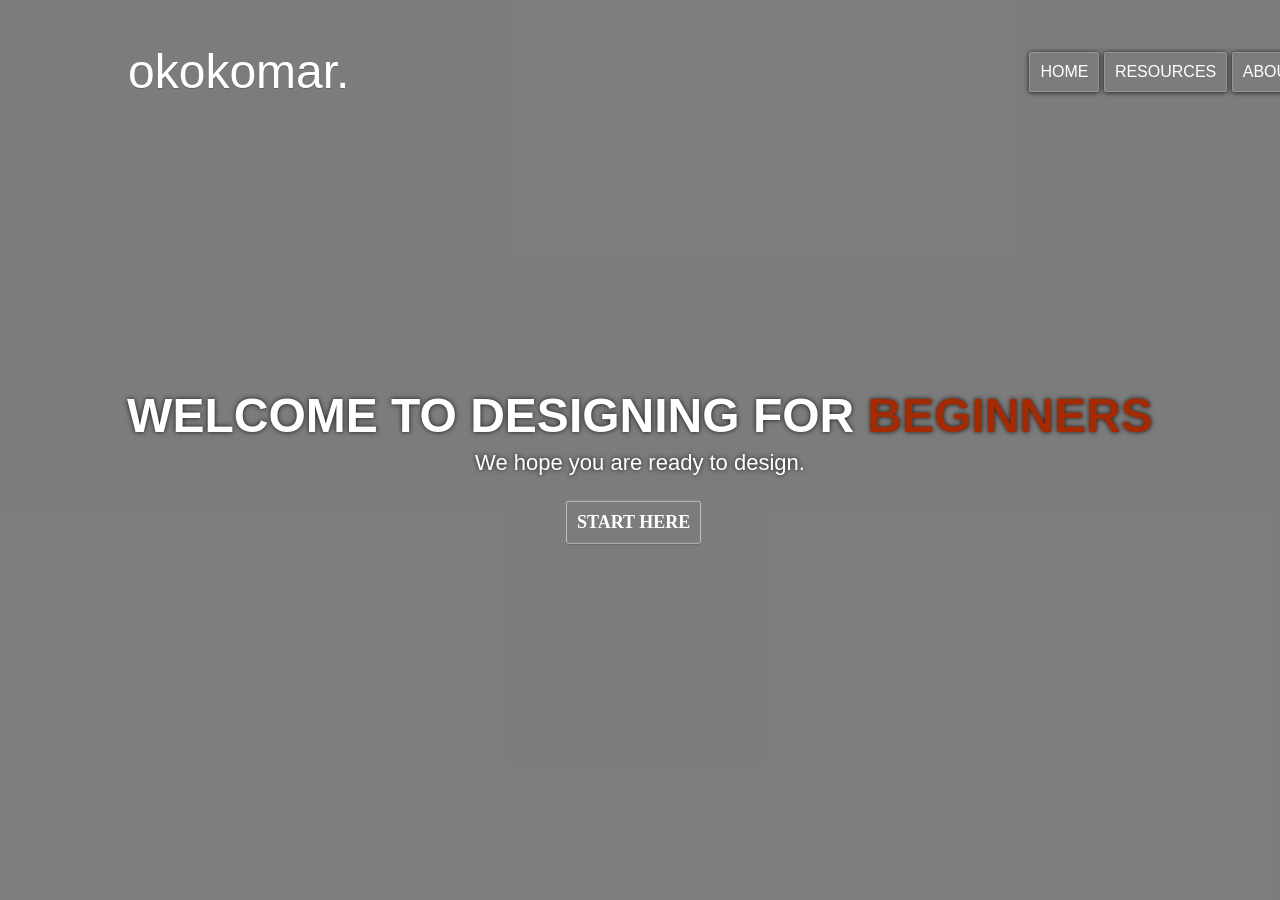
<file: index.html>
<!DOCTYPE html>
<html lang="en">
<head>
    <meta charset="UTF-8">
    <meta name="viewport" content="width=device-width, initial-scale=1.0">
    <title>WELCOME</title>
    <link rel="stylesheet" type="text/css" href="style.css">
</head>
<body>
    <div class="main">
        <video autoplay muted loop id="video">
           <source src="./vid/3.mp4" type="video/mp4">
        </video>
        <div class="overlay"></div>
        <div class="navbar">
            <div class="logo">okokomar.</div>
            <ul>
                <li><a href="index.html">HOME</a></li>
                <li><a href="resources.html">RESOURCES</a></li>
                <li><a href="about.html">ABOUT US</a></li>
            </ul>
        </div>
        <div class="heading">
            <h1 class="head">WELCOME TO DESIGNING FOR <span>BEGINNERS</span></h1>
            <h3 class="sub">We hope you are ready to design.</h3>
            <div class="btns">
                <a href="basics.html" class="btns1">START HERE</a>
            </div>
        </div>
    </div>
</body>
</html>
</file>
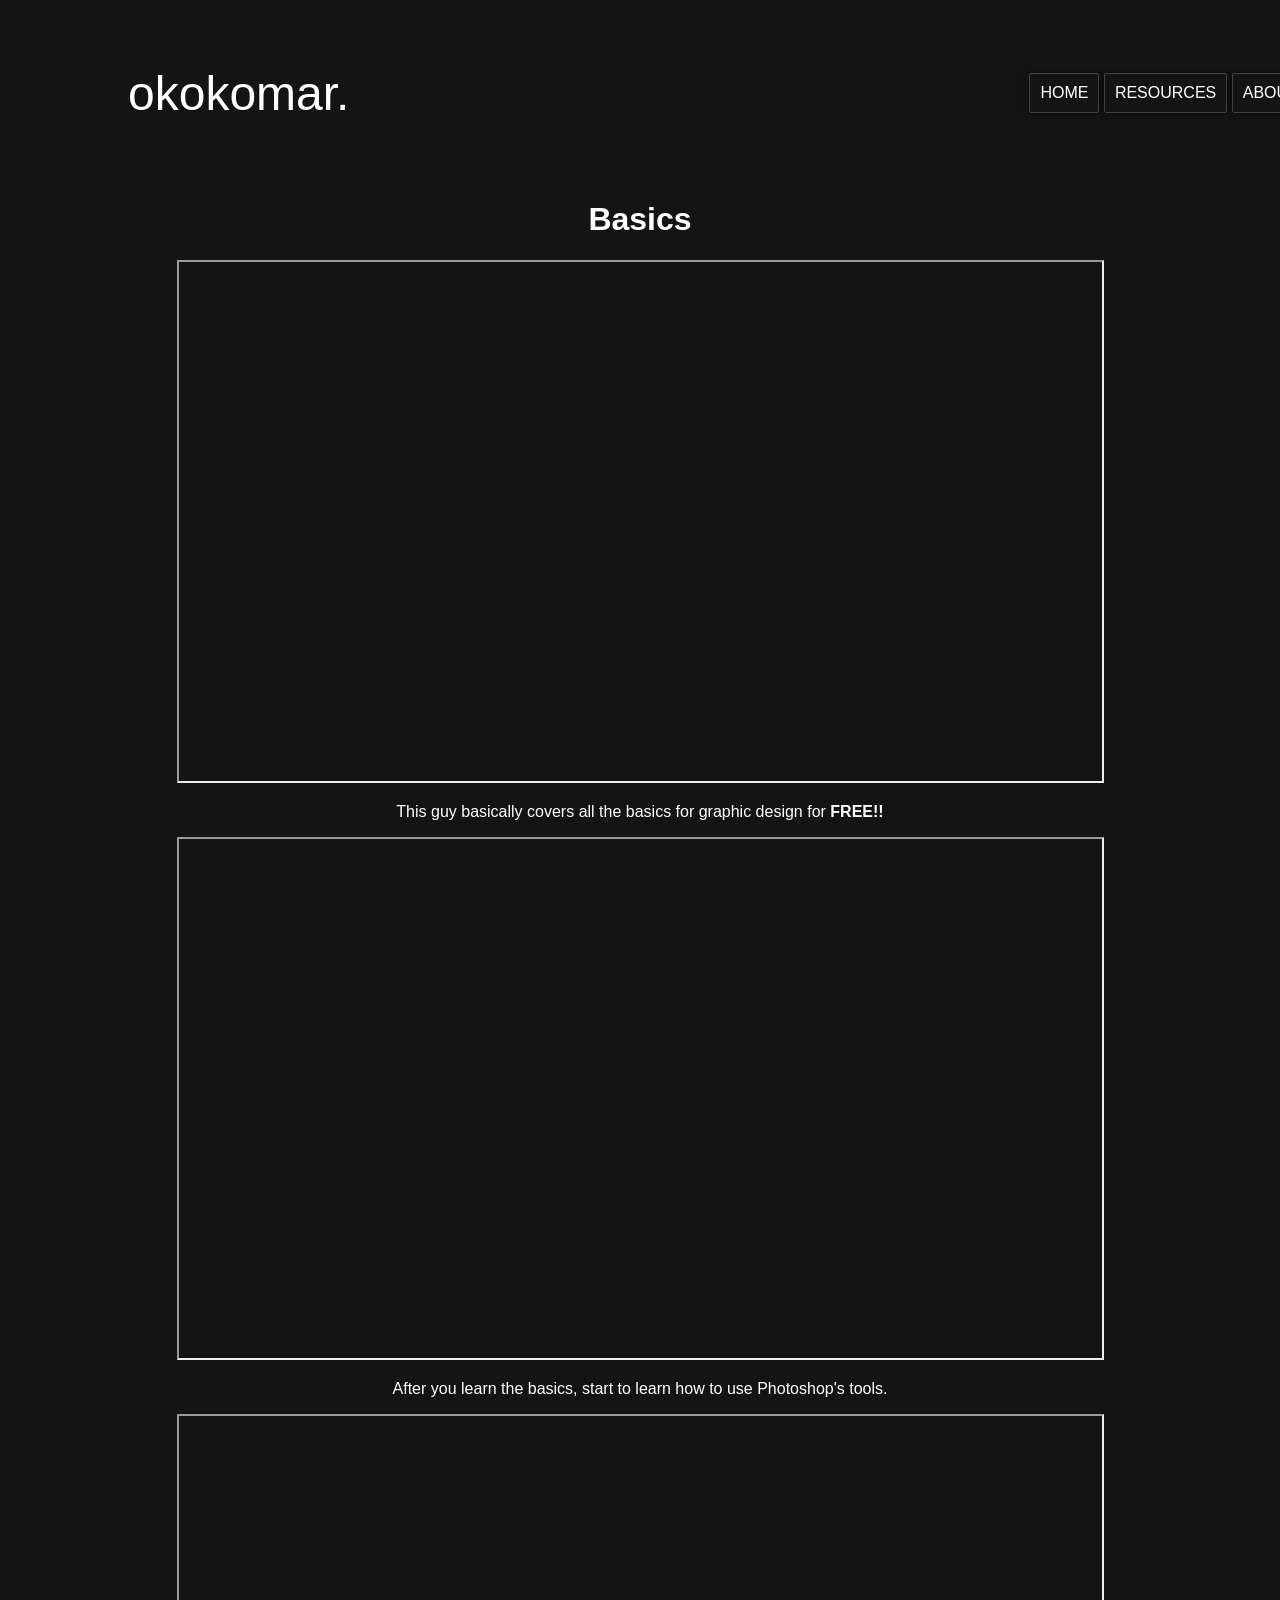
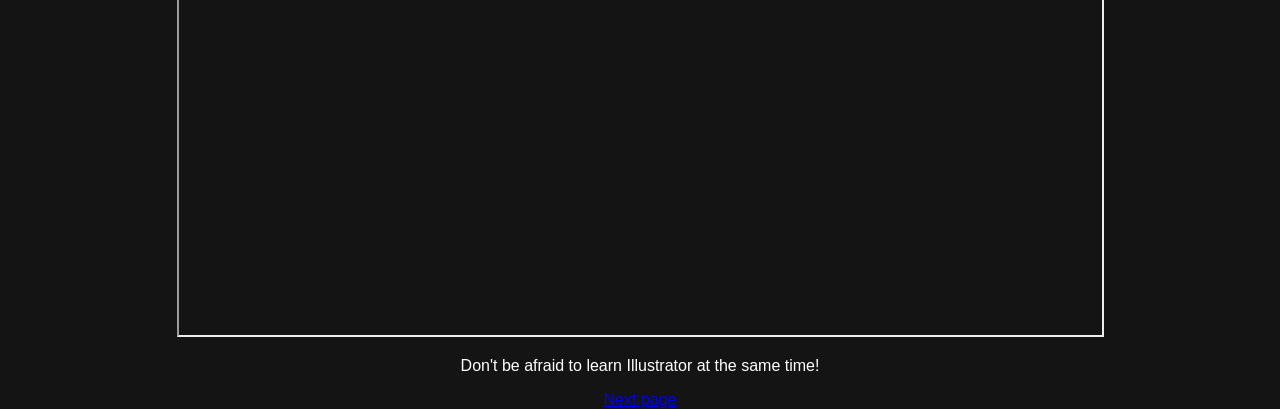
<file: basics.html>
<!DOCTYPE html>
<html lang="en">
<head>
    <meta charset="UTF-8">
    <meta name="viewport" content="width=device-width, initial-scale=1.0">
    <title>Basics</title>
    <link rel="stylesheet" type="text/css" href="style.css">
    <style>
        body{
            background: #141414;
            color: white;
            font-family: 'cinzel', sans-serif;
            font-size: 16px;
            font-weight: 600px;
            }
        </style>
</head>
<body>
    <div class="main">
        <div class="navbar">
            <div class="logo">okokomar.</div>
            <ul>
                <li><a href="index.html">HOME</a></li>
                <li><a href="resources.html">RESOURCES</a></li>
                <li><a href="about.html">ABOUT US</a></li>
            </ul>
        </div>
        <div class="text" style="text-align:center; position: relative; top: 20%;">
            <h1>Basics</h1>
                <iframe width="923" height="519" src="https://www.youtube.com/embed/WONZVnlam6U?list=PLYfCBK8IplO4E2sXtdKMVpKJZRBEoMvpn" title="Beginners Guide to Graphic Design | 45 Episode FREE Series" allow="accelerometer; autoplay; clipboard-write; encrypted-media; gyroscope; picture-in-picture; web-share" referrerpolicy="strict-origin-when-cross-origin" allowfullscreen></iframe>
                    <p>This guy basically covers all the basics for graphic design for <strong>FREE!!</strong></p>
                <iframe width="923" height="519" src="https://www.youtube.com/embed/sF_jSrBhdlg?list=PLYfCBK8IplO6v0QjCj-TSrFUXnRV0WxfE" title="The Complete Beginners Guide to Adobe Photoshop  |  FREE Course |  Course overview &amp; breakdown" allow="accelerometer; autoplay; clipboard-write; encrypted-media; gyroscope; picture-in-picture; web-share" referrerpolicy="strict-origin-when-cross-origin" allowfullscreen></iframe>
                    <p>After you learn the basics, start to learn how to use Photoshop's tools.</p>
                <iframe width="923" height="519" src="https://www.youtube.com/embed/IBouhf4seWQ?list=PLYfCBK8IplO4X-jM1Rp43wAIdpP2XNGwP" title="The Complete Beginners Guide To Adobe Illustrator | FREE COURSE" allow="accelerometer; autoplay; clipboard-write; encrypted-media; gyroscope; picture-in-picture; web-share" referrerpolicy="strict-origin-when-cross-origin" allowfullscreen></iframe>
                    <p>Don't be afraid to learn Illustrator at the same time!</p>
            <a href="history.html">Next page</a>
        </div>
    </div>
</body>
</html>
</file>
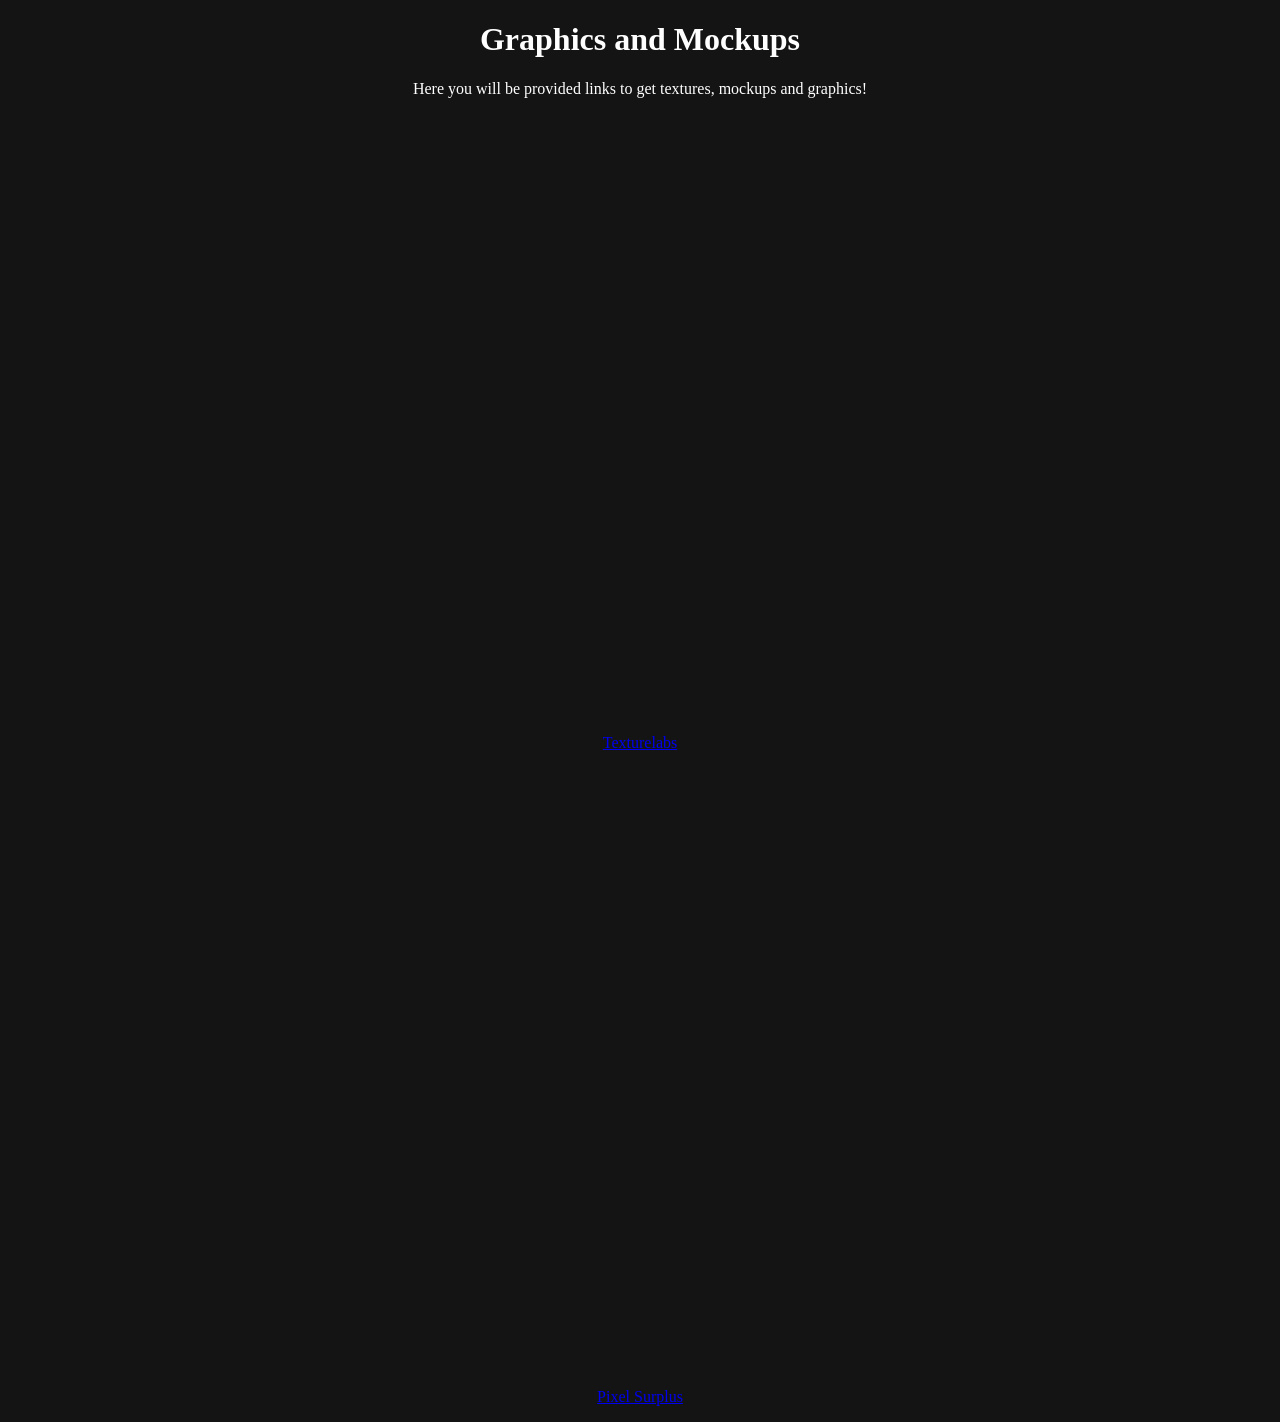
<file: graphics_mockups.html>
<!DOCTYPE html>
<html lang="en">
<head>
    <meta charset="UTF-8">
    <meta name="viewport" content="width=device-width, initial-scale=1.0">
    <title>Graphics, Mockups, etc</title>
</head>
<style type="text/css">
    body{
        text-align: center;
        background: #141414;
        color: white;
        }
    </style>
<body>
    <h1>Graphics and Mockups</h1>
    <p>Here you will be provided links to get textures, mockups and graphics!</p>
    <embed src="https://texturelabs.org/" style="width:1300px; height: 600px;">
    <p><a href="https://texturelabs.org/">Texturelabs</a></p>
    <embed src="https://pixelsurplus.com/collections/free-textures" style="width:1300px; height: 600px;">
    <p><a href="https://pixelsurplus.com/collections/free-textures">Pixel Surplus</a></p>
</body>
</html>
</file>
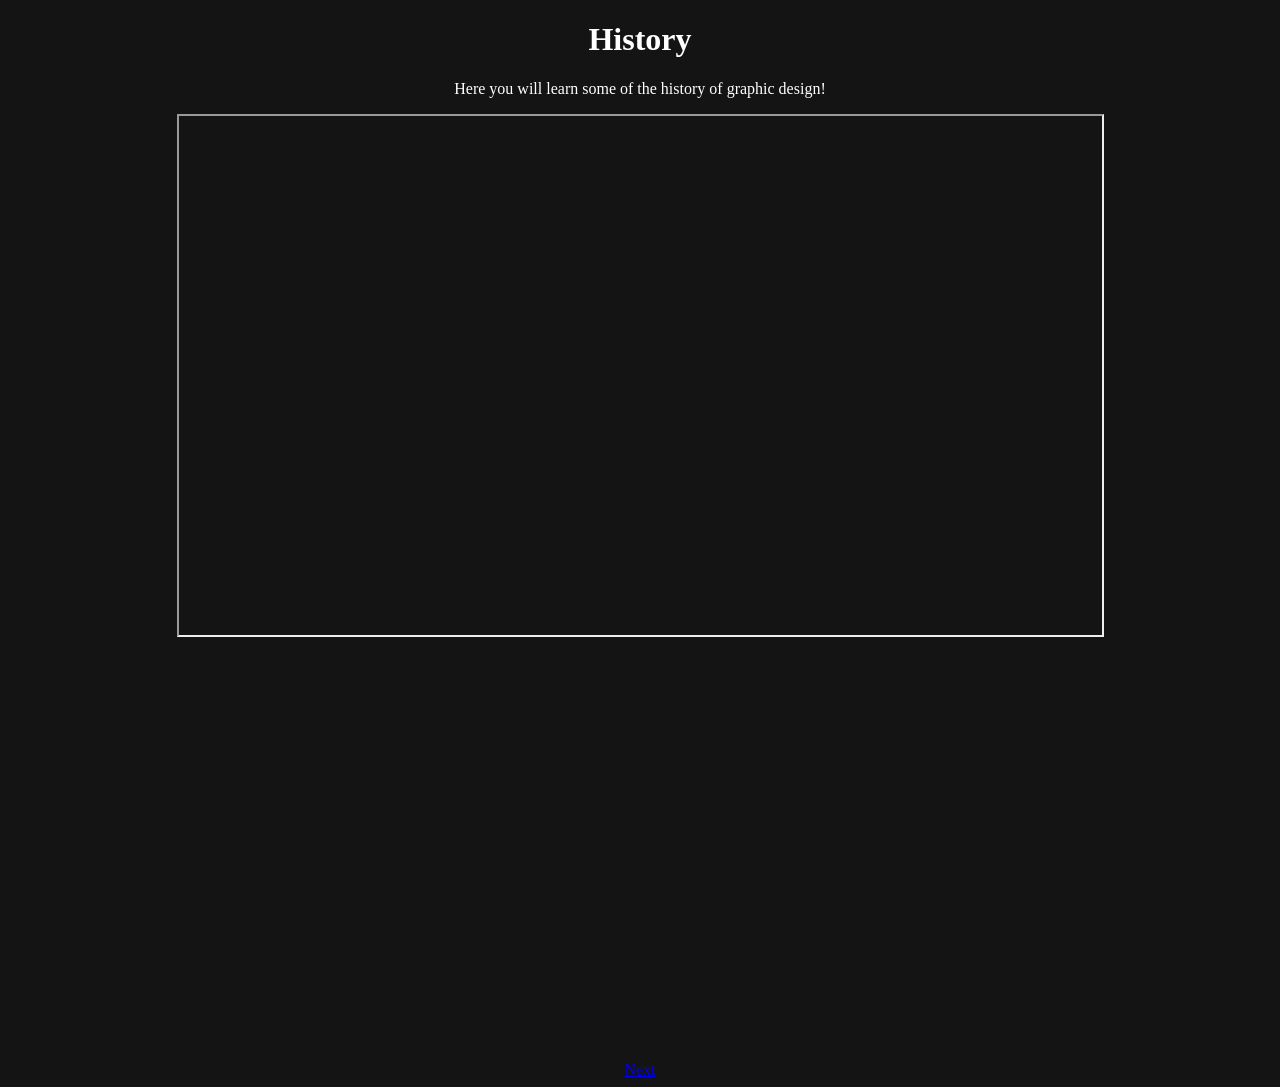
<file: history.html>
<!DOCTYPE html>
<html lang="en">
<head>
    <meta charset="UTF-8">
    <meta name="viewport" content="width=device-width, initial-scale=1.0">
    <title>History</title>
</head>
<style type="text/css">
    body{
        text-align: center;
        background: #141414;
        color: white;
        }
    </style>
<body>
    <h1>History</h1>
    <p>Here you will learn some of the history of graphic design!</p>
    <iframe width="923" height="519" src="https://www.youtube.com/embed/f-AbeV15Kpk" title="A Brief History of Graphic Design" allow="accelerometer; autoplay; clipboard-write; encrypted-media; gyroscope; picture-in-picture; web-share" referrerpolicy="strict-origin-when-cross-origin" allowfullscreen></iframe>
    <p>

    </p>
    <iframe
      src="https://archive.org/embed/meggshistoryofgr0000megg_05ed"
      width="560" height="384" frameborder="0"
      webkitallowfullscreen="true" mozallowfullscreen="true" allowfullscreen
    ></iframe>
    <p>

    </p>
    <a href="graphics_mockups.html">Next</a>
</body>
</html>
</file>
<file: style.css>
body{
    margin:0;
    padding:0;
    background: #fafafa;
    overflow-y: scroll;
    overflow-x: hidden;
}
.main{
    position: relative;
    height: 100vh;
    width: 100%;
    color: #fff;
}
.main #video{
    position:absolute;
    z-index: -1;
    height: 100%;
    width: 100%;
    max-width: 100%;
    max-height: 100%;
    left: 0;
    top: 0;
    object-fit: cover;
}
.main .navbar{
    position: absolute;
    height: auto;
    width: 100%;
    margin: 2% 0 0 0;
    padding: 10px 0;
    display: flex;
    align-items: center;
}
.main .overlay{
    position: absolute;
    height: 100%;
    width: 100%;
    top: 0;
    left: 0;
    background: rgba(0, 0, 0, 0.5);
    z-index:  0;
}
.main .navbar .logo{
    position: relative;
    height: 100%;
    width: auto;
    font-family: 'Lato', sans-serif;
    font-size: 48px;
    font-weight: 600px;
    left: 10%;
    cursor: pointer;
    text-shadow: 0px 0.5px 0px rgba(0, 0, 0, 0.2);
    transition: 0.2s ease-in-out;

}
.main .logo:hover{
    color: rgba(0, 0, 0, 0.5);
}
.main .navbar ul{
    position: relative;
    height: 100%;
    width: 50%;
    font-family: 'cinzel', sans-serif;
    font-size: 16px;
    font-weight: 600px;
    right: -60%;
}
.main .navbar ul li{
    list-style-type: none;
    display: inline-block;
    border: 1px solid rgba(255,255,255,.2);
    border-radius: 2px;
    padding: 10px;
    transition: 0.2s ease-in-out;
    box-shadow: 0px 0.5px 5px rgba(0, 0, 0, 0.8);
    box-sizing: border-box;
    cursor: pointer;
}
.main .navbar ul li a{
    list-style-type: none;
    display: inline-block;
    color: #fff;
    text-decoration: none;
}
.main .navbar ul li a:hover{
    background: rgba(0, 0, 0, 0.4);

}
.main .heading{
    position: absolute;
    height: auto;
    width: 100%;
    top: 50%;
    transform: translateY(-50%);
    text-align: center;
}
.main .heading .head{
    position: relative;
    height: auto;
    width: 100%;
    text-align: center;
    font-family: 'lato',sans-serif;
    font-size: 48px;
    font-weight: 600;
    text-shadow: 0px 0.5px 5px rgba(0, 0, 0, 0.8);
}

.main .heading .head span{
    color: #A42A04;
}
.main .heading .sub{
    position: relative;
    height: auto;
    width: 100%;
    text-align: center;
    font-family: 'cinzel',sans-serif;
    font-size: 22px;
    font-weight: 300;
    text-shadow: 0px 0.5px 5px rgba(0, 0, 0, 0.8);
    margin: -2% 0 2% 0;

}
.main .heading .btns{
    position: relative;
    height: auto;
    width: 100%;
    display: flex;
    text-align: center;
    align-items: center;
    justify-content: center;
    left: -1%;
    
}
.main .heading .btns a{
    margin-left: 1%;
    font-size: 18px;
    font-family: 'cinzel'sans-serif;
    font-weight: 600;
    cursor: pointer;
    border: 1px solid rgba(255,255,255,.5);
    box-sizing: border-box;
    box-shadow: 0px 0.5px 0px rgba(0, 0, 0, 0.5);
    color: #fff;
    text-align: center;
    text-decoration: none;
    padding: 10px;
    border-radius: 2px;
    transition: 0.5s ease-in-out;
}
.main .heading .btns a:hover{
    background: #A52A2A;
    border: 0px 0.5px 0px #A52A2A;

}
</file>
